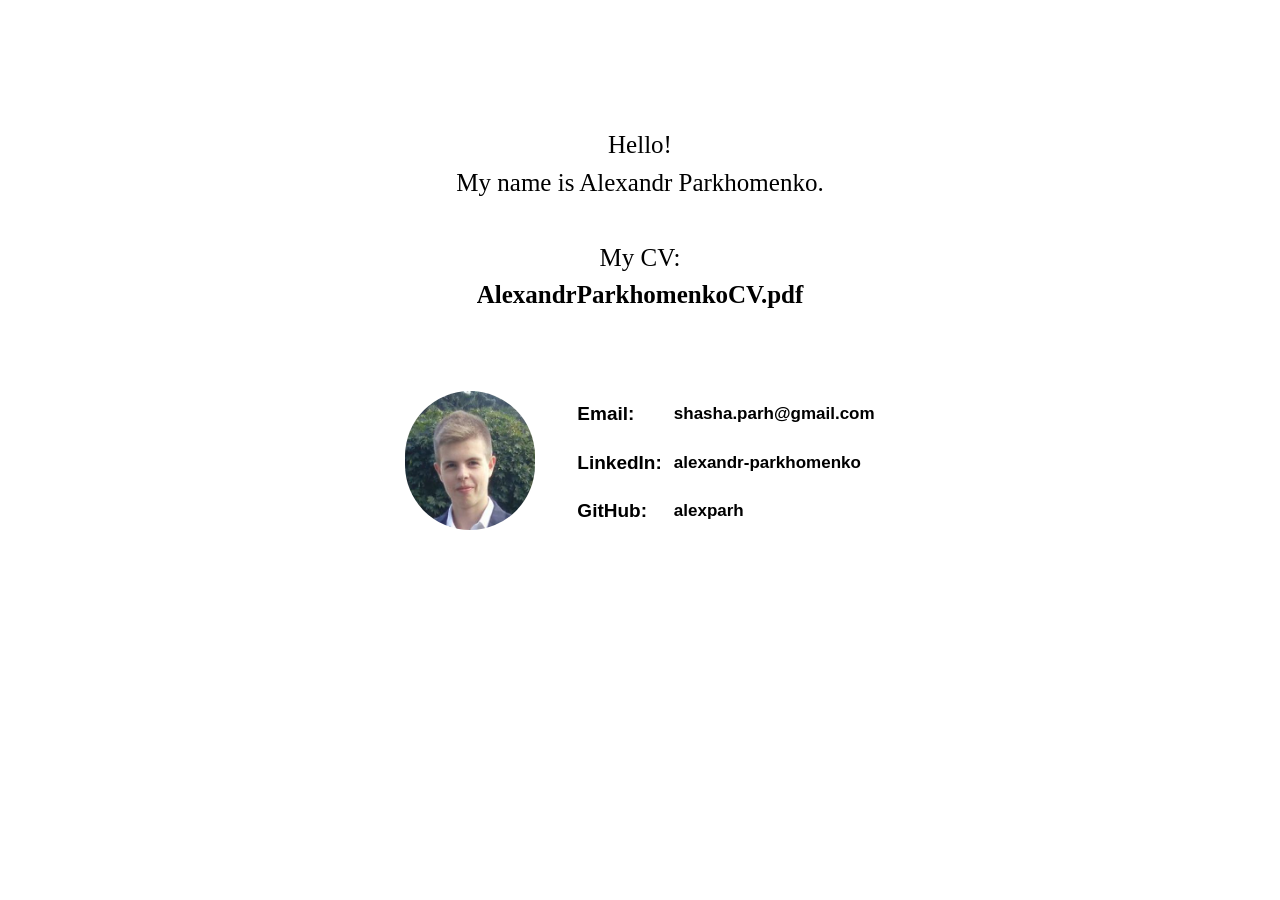
<file: index.html>
﻿<!DOCTYPE html>
<html>
<head>
    <meta charset="utf-8" />
    <link rel="stylesheet" href="style.css" />
    <link rel="icon" type="image/jpeg" href="me.jpg" />
    <title>Alexandr Parlhomenko</title>
</head>
<body>
    <div class="content">
        <div class="intro">
            <p>
                Hello!
                <br />
                My name is Alexandr Parkhomenko.
                <br />
                <br />
                My CV:
                <br />
                <a class="cv" href="https://github.com/alexparh/alexparh.github.io/raw/master/AlexandrParkhomenkoCV.pdf" title="Download CV">AlexandrParkhomenkoCV.pdf</a>
            </p>
        </div>
        <div class="personal">
            <table>
                <tr>
                    <td rowspan="3">
                        <img src="me.jpg" alt="me.jpg" title="Alexandr Parkhomenko" />
                    </td>
                    <td>
                        <span class="table2column">Email:</span>
                    </td>
                    <td>
                        <span class="table3column">
                            <a href="mailto:shasha.parh@gmail.com">shasha.parh@gmail.com</a>
                        </span>
                    </td>
                </tr>
                <tr>
                    <td>
                        <span class="table2column">LinkedIn:</span>
                    </td>
                    <td>
                        <span class="table3column">
                            <a href="https://www.linkedin.com/in/alexandr-parkhomenko/">alexandr-parkhomenko</a>
                        </span>
                    </td>
                </tr>
                <tr>
                    <td>
                        <span class="table2column">GitHub:</span>
                    </td>
                    <td>
                        <span class="table3column">
                            <a href="https://github.com/alexparh">alexparh</a>
                        </span>
                    </td>
                </tr>
            </table>
        </div>
    </div>
</body>
</html>
</file>
<file: style.css>
::selection {
    color: white;
    background: dimgrey;
}

div.content {
    margin: 10% 20%;
}

div.personal {
    margin: 10%;
    align-content: center;
}

p {
    font-family: 'Times New Roman', Times, serif;
    font-size: 25px;
    text-align: center;
    line-height: 150%;
}

a {
    text-decoration: none;
    font-weight: bold;
    color: black;
    transition: 0.5s;
}

    a:visited {
        text-decoration: none;
        color:black;
    }

    a:hover {
        color: gray;
        transition: 0.5s;
    }

    a.cv:hover {
        text-decoration: underline;
    }

img {
    width: 130px;
    border-radius: 65px;
    margin: 0 30px 0 0;
}

table {
    margin: auto;
    border-spacing: 10px 0;
}

span {
    font-family: 'Segoe UI', Tahoma, Geneva, Verdana, sans-serif;
}

    span.table2column {
        font-size: 19px;
        font-weight: 600;
    }

    span.table3column {
        font-size: 17px;
        font-weight: 500;
    }
</file>
